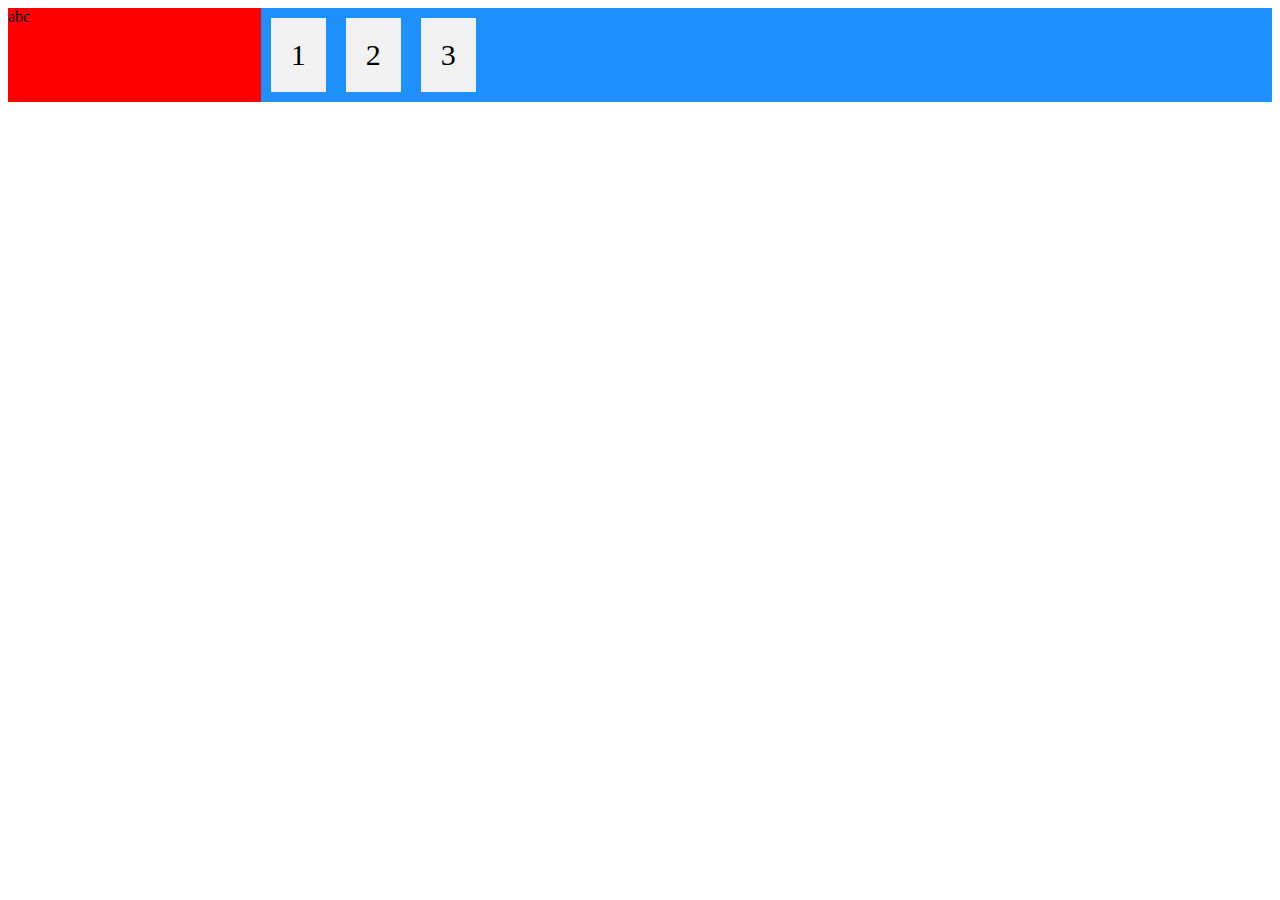
<file: index.html>
<!DOCTYPE html>
<html lang="en">

<head>
    <meta charset="UTF-8">
    <meta http-equiv="X-UA-Compatible" content="IE=edge">
    <meta name="viewport" content="width=device-width, initial-scale=1.0">
    <title>Document</title>
    <link rel="stylesheet" href="./styles.css">
</head>

<body>
    <div class="main">
        <div class="sidebar">
            <div>a</div>
            <div>b</div>
            <div>c</div>
        </div>

        <div class="flex-container">
            <div>1</div>
            <div>2</div>
            <div>3</div>
        </div>
    </div>

</body>

</html>
</file>
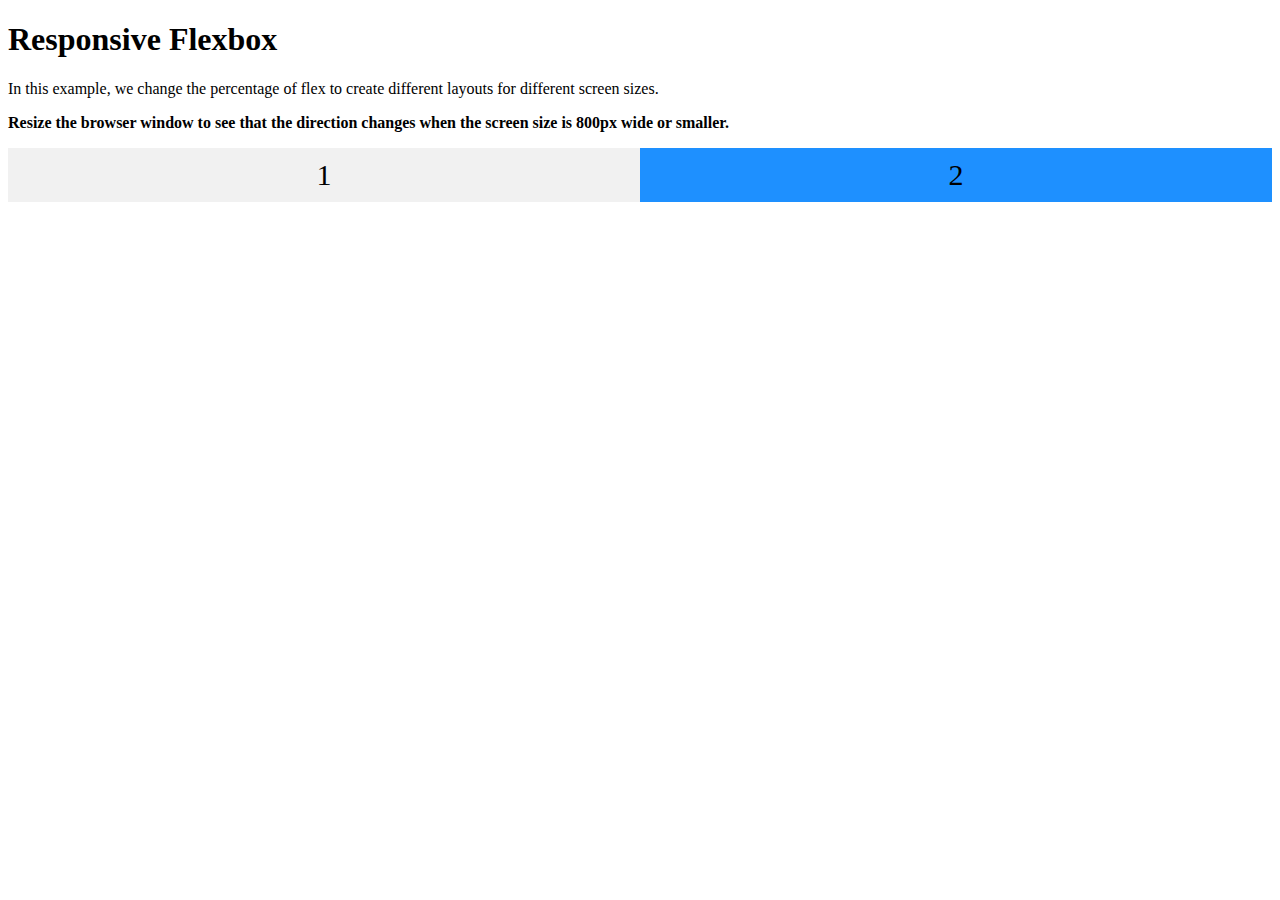
<file: version-2/index.html>
<!DOCTYPE html>
<html>

<head>
    <style>
        * {
            box-sizing: border-box;
        }
        
        .flex-container {
            display: flex;
            flex-wrap: wrap;
            font-size: 30px;
            text-align: center;
        }
        
        .flex-item-left {
            background-color: #f1f1f1;
            padding: 10px;
            flex: 50%;
        }
        
        .flex-item-right {
            background-color: dodgerblue;
            padding: 10px;
            flex: 50%;
        }
        /* Responsive layout - makes a one column-layout instead of a two-column layout */
        
        @media (max-width: 800px) {
            .flex-item-right,
            .flex-item-left {
                flex: 100%;
            }
        }
    </style>
</head>

<body>

    <h1>Responsive Flexbox</h1>

    <p>In this example, we change the percentage of flex to create different layouts for different screen sizes.</p>
    <p><b>Resize the browser window to see that the direction changes when the 
screen size is 800px wide or smaller.</b></p>

    <div class="flex-container">
        <div class="flex-item-left">1</div>
        <div class="flex-item-right">2</div>
    </div>

</body>

</html>
</file>
<file: styles.css>
.main {
    display: flex;
    justify-content: center;
}

.sidebar {
    display: flex;
    flex: 0.2;
    background-color: red;
}

.flex-container {
    display: flex;
    flex-direction: row;
    flex: 0.8;
    background-color: dodgerblue;
}

.flex-container>div {
    background-color: #f1f1f1;
    margin: 10px;
    padding: 20px;
    font-size: 30px;
}

@media (max-width: 800px) {
    .flex-container {
        flex-direction: column;
    }
}
</file>
